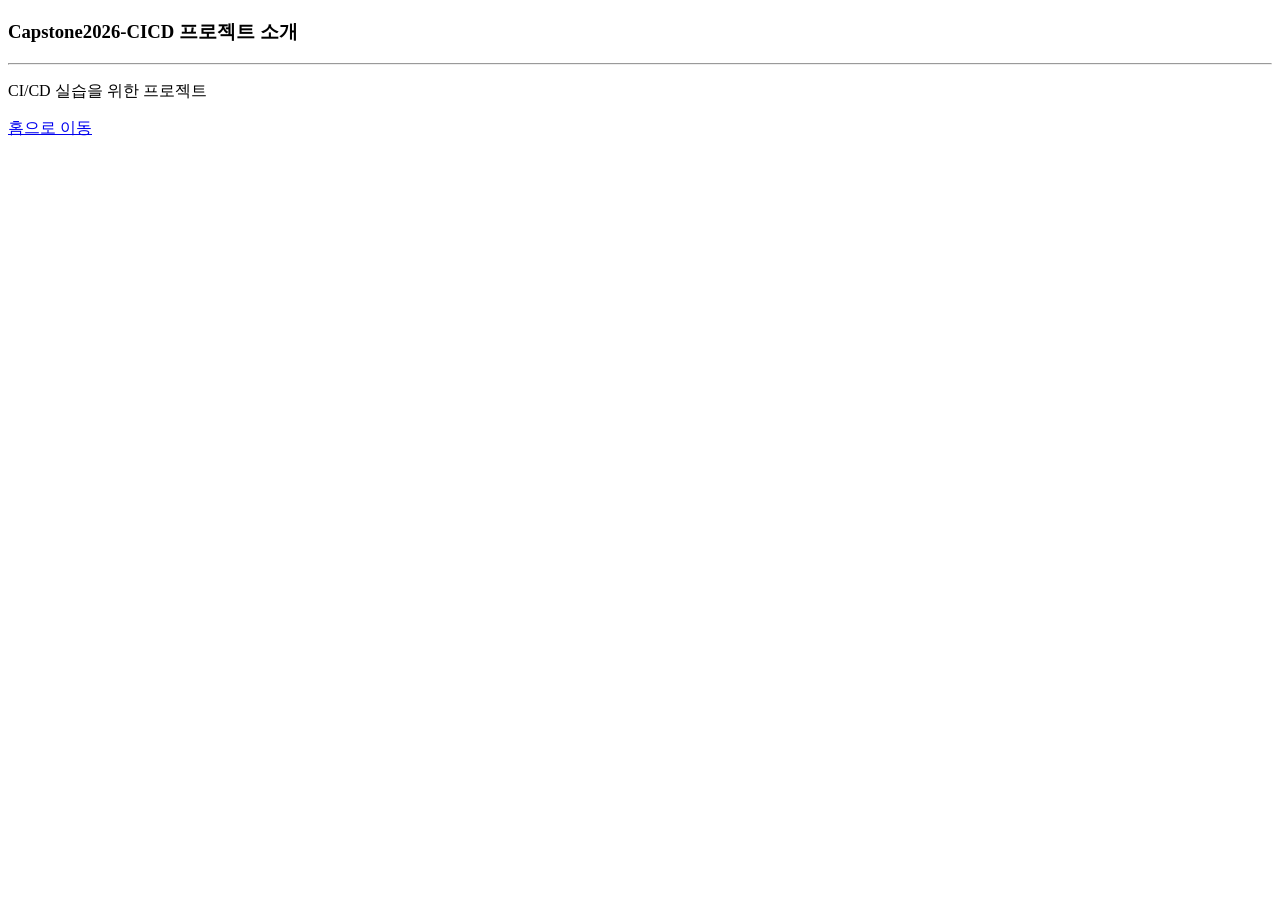
<file: frontend/public/projectInfo.html>
<!DOCTYPE html>
<html lang="ko">
  <head>
    <meta charset="utf-8" />
    <title>Capstone2026-CICD 프로젝트</title>
  </head>
  <body>
    <h3>Capstone2026-CICD 프로젝트 소개</h3>
    <hr />
    <p>CI/CD 실습을 위한 프로젝트</p>
    <a href="/">홈으로 이동</a>
  </body>
</html>
</file>
